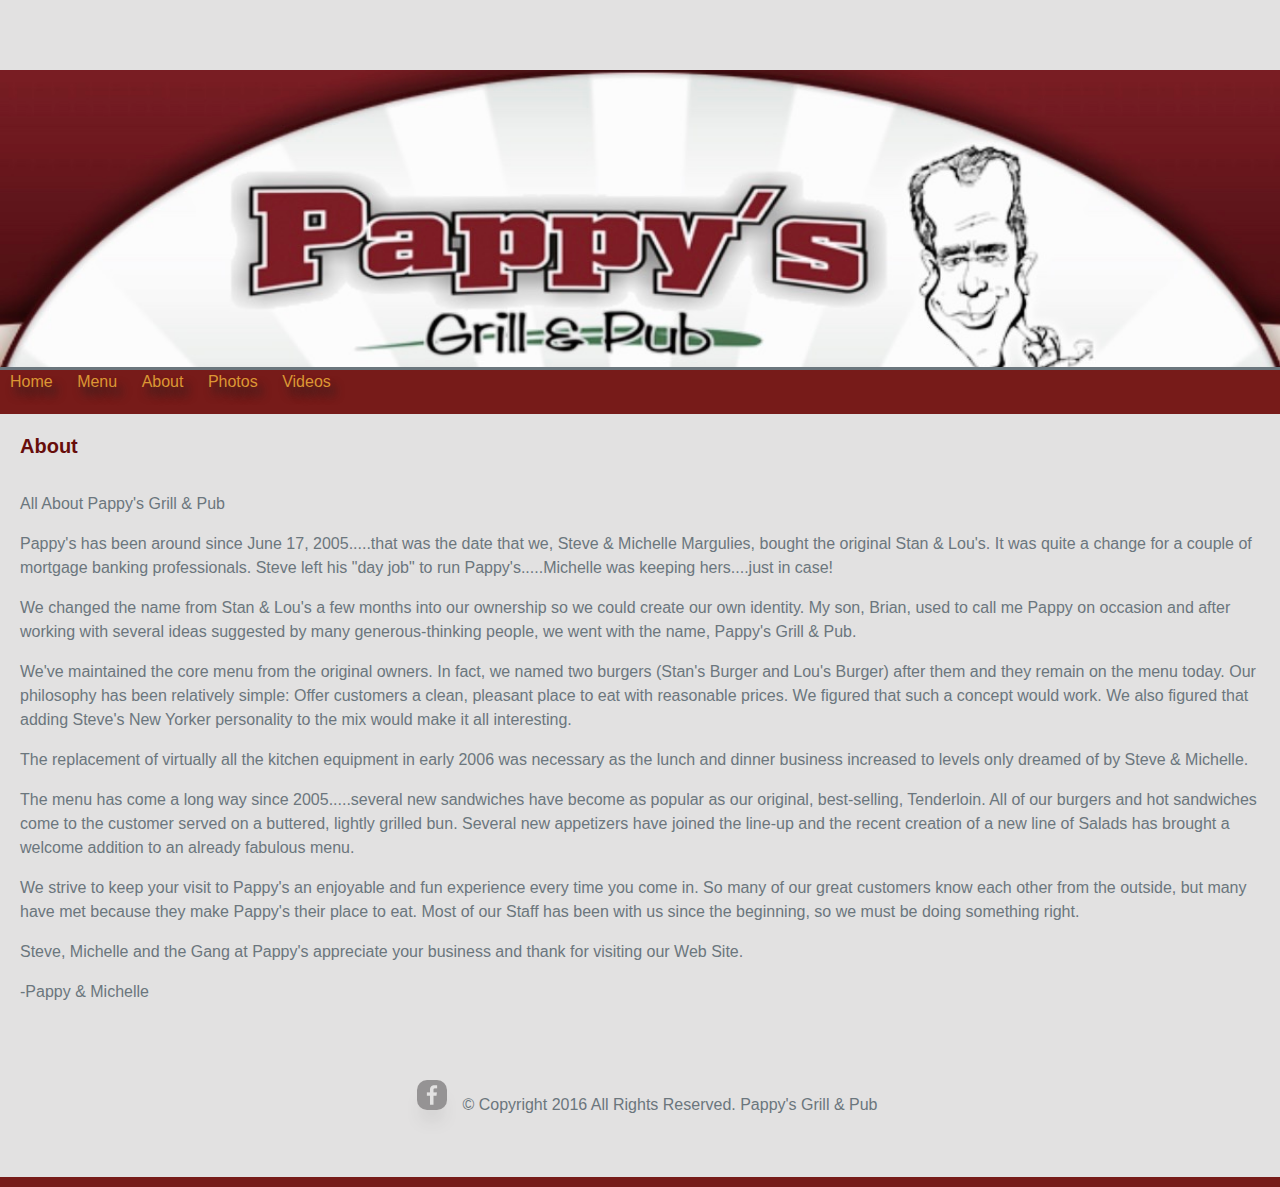
<file: about.html>
<!DOCTYPE html>

<html>
	<head>
	<link href="https://fonts.googleapis.com/css?family=Open+Sans" rel="stylesheet">
		<link rel="stylesheet" href="https://maxcdn.bootstrapcdn.com/bootstrap/4.0.0-alpha.5/css/bootstrap.min.css" integrity="sha384-AysaV+vQoT3kOAXZkl02PThvDr8HYKPZhNT5h/CXfBThSRXQ6jW5DO2ekP5ViFdi" crossorigin="anonymous">
		<title>Pappy's Grill and Bar</title>
		<link rel="stylesheet" href="css/main.css">
		<link rel="stylesheet" href="css/responsive.css">
	</head>
	<body class="body-index">
		<header id="top" class="main-header">
			<!--<span class="title">St. Joseph, Mo.</span>
				<h1>Pappy's Grill &amp Pub</h1> -->
			
		</header>
					<div class="nav-links navbar navbar-default navbar-fixed-top">
						<nav>
							<a 	href="index.html">Home</a>
							<a  href="menu.html">Menu</a>
							<a  href="about.html">About</a>
							<a  href="photos.html">Photos</a>
							<a  href="videos.html">Videos</a>
						</nav>
					</div>
		<div class="about">
		<h3>About</h3>
			<div>All About Pappy's Grill &amp; Pub</div>
				<p>Pappy's has been around since June 17, 2005.....that was the date that we, Steve &amp; Michelle Margulies, bought the original Stan &amp; Lou's.  It was quite a change for a couple of mortgage banking professionals. Steve left his "day job" to run Pappy's.....Michelle was keeping hers....just in case!</p>
				<p>We changed the name from Stan &amp; Lou's a few months into our ownership so we could create our own identity.  My son, Brian, used to call me Pappy on occasion and after working with several ideas suggested by many generous-thinking people, we went with the name, Pappy's Grill &amp; Pub.</p>
				<p>We've maintained the core menu from the original owners.  In fact, we named two burgers (Stan's Burger and Lou's Burger) after them and they remain on the menu today.  Our philosophy has been relatively simple:  Offer customers a clean, pleasant place to eat with reasonable prices.  We figured that such a concept would work.  We also figured that adding Steve's New Yorker personality to the mix would make it all interesting.</p>
				<p>The replacement of virtually all the kitchen equipment in early 2006 was necessary as the lunch and dinner business increased to levels only dreamed of by Steve &amp; Michelle.</p>
				<p>The menu has come a long way since 2005.....several new sandwiches have become as popular as our original, best-selling, Tenderloin.   All of our burgers and hot sandwiches come to the customer served on a buttered, lightly grilled bun.  Several new appetizers have joined the line-up and the recent creation of a new line of Salads has brought a welcome addition to an already fabulous menu.</p>
				<p>We strive to keep your visit to Pappy's an enjoyable and fun experience every time you come in.  So many of our great customers know each other from the outside, but many have met because they make Pappy's their place to eat. Most of our Staff has been with us since the beginning, so we must be doing something right.</p>
				<p>Steve, Michelle and the Gang at Pappy's appreciate your business and thank for visiting our Web Site.</p>
				<p>-Pappy &amp; Michelle</p>
		</div>
	</body>
	<footer class="main-footer">
		<div id="footer-info"><a href="http://facebook.com//Pappy's Grill & Pub"><img src="images/facebook-wrap.png" alt="facebook logo" class="social-icon"></a>© Copyright 2016 All Rights Reserved. Pappy's Grill &amp; Pub</div>
	</footer>
</html>
</file>
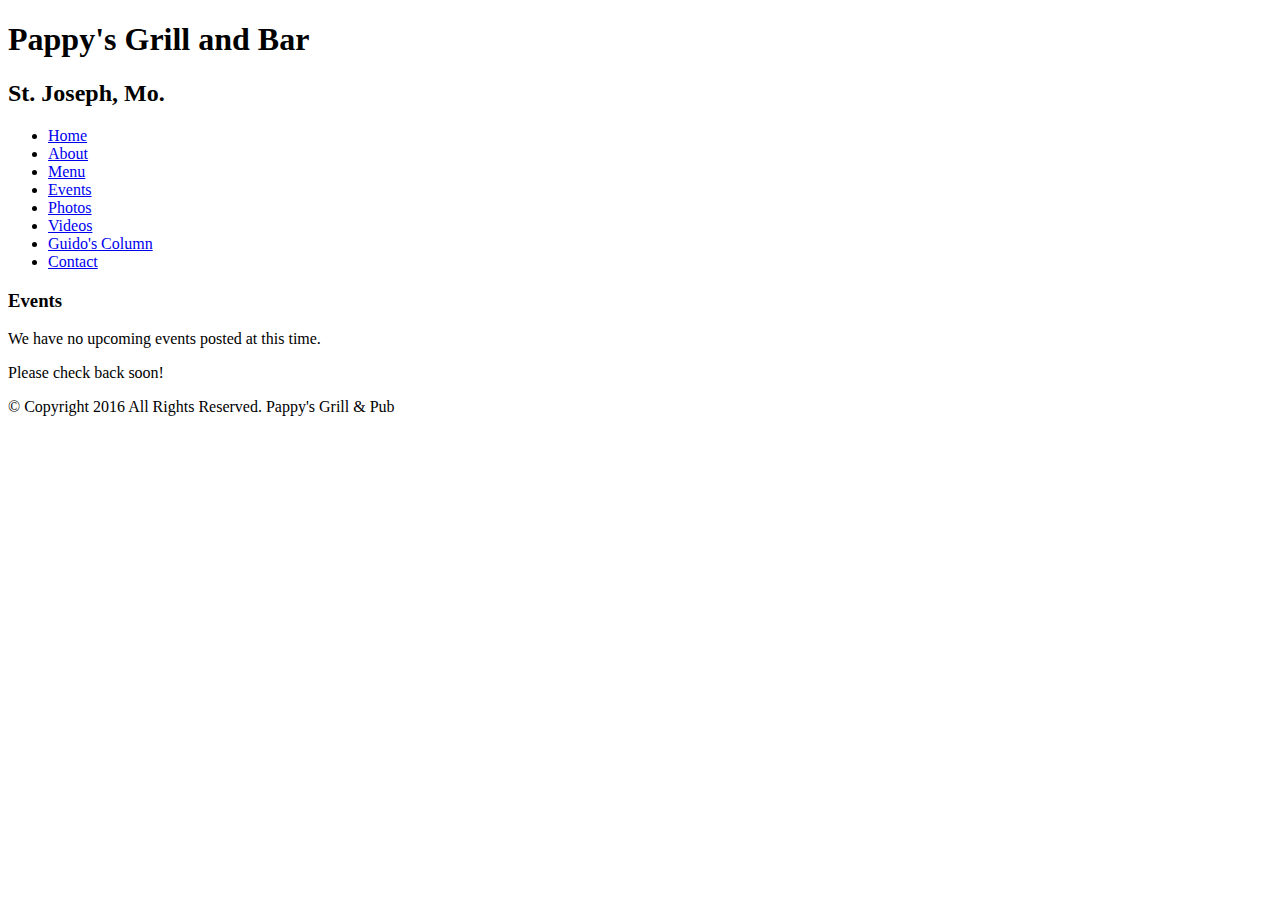
<file: events.html>
<!DOCTYPE html>

<html>
	<head>
		<title>Pappy's Grill and Bar</title>
	</head>
	<body>
		<header>
				<h1>Pappy's Grill and Bar</h1>
				<h2>St. Joseph, Mo.</h2>
			<nav>
				<ul>
					<li><a href="index.html">Home</a></li>
					<li><a href="about.html">About</a></li>
					<li><a href="menu.html">Menu</a></li>
					<li><a href="events.html">Events</a></li>
					<li><a href="photos.html">Photos</a></li>
					<li><a href="videos.html">Videos</a></li>
					<li><a href="guidoscolumn.html">Guido's Column</a></li>
					<li><a href="contact.html">Contact</a></li>
				</ul>
				</nav>
		</header>
		<h3>Events</h3>
		<div>We have no upcoming events posted at this time.</div>
		<p>Please check back soon!</p>
	</body>
	<footer>
		<div id="footer-info">© Copyright 2016 All Rights Reserved. Pappy's Grill &amp; Pub</div>
	</footer>
</html>
</file>
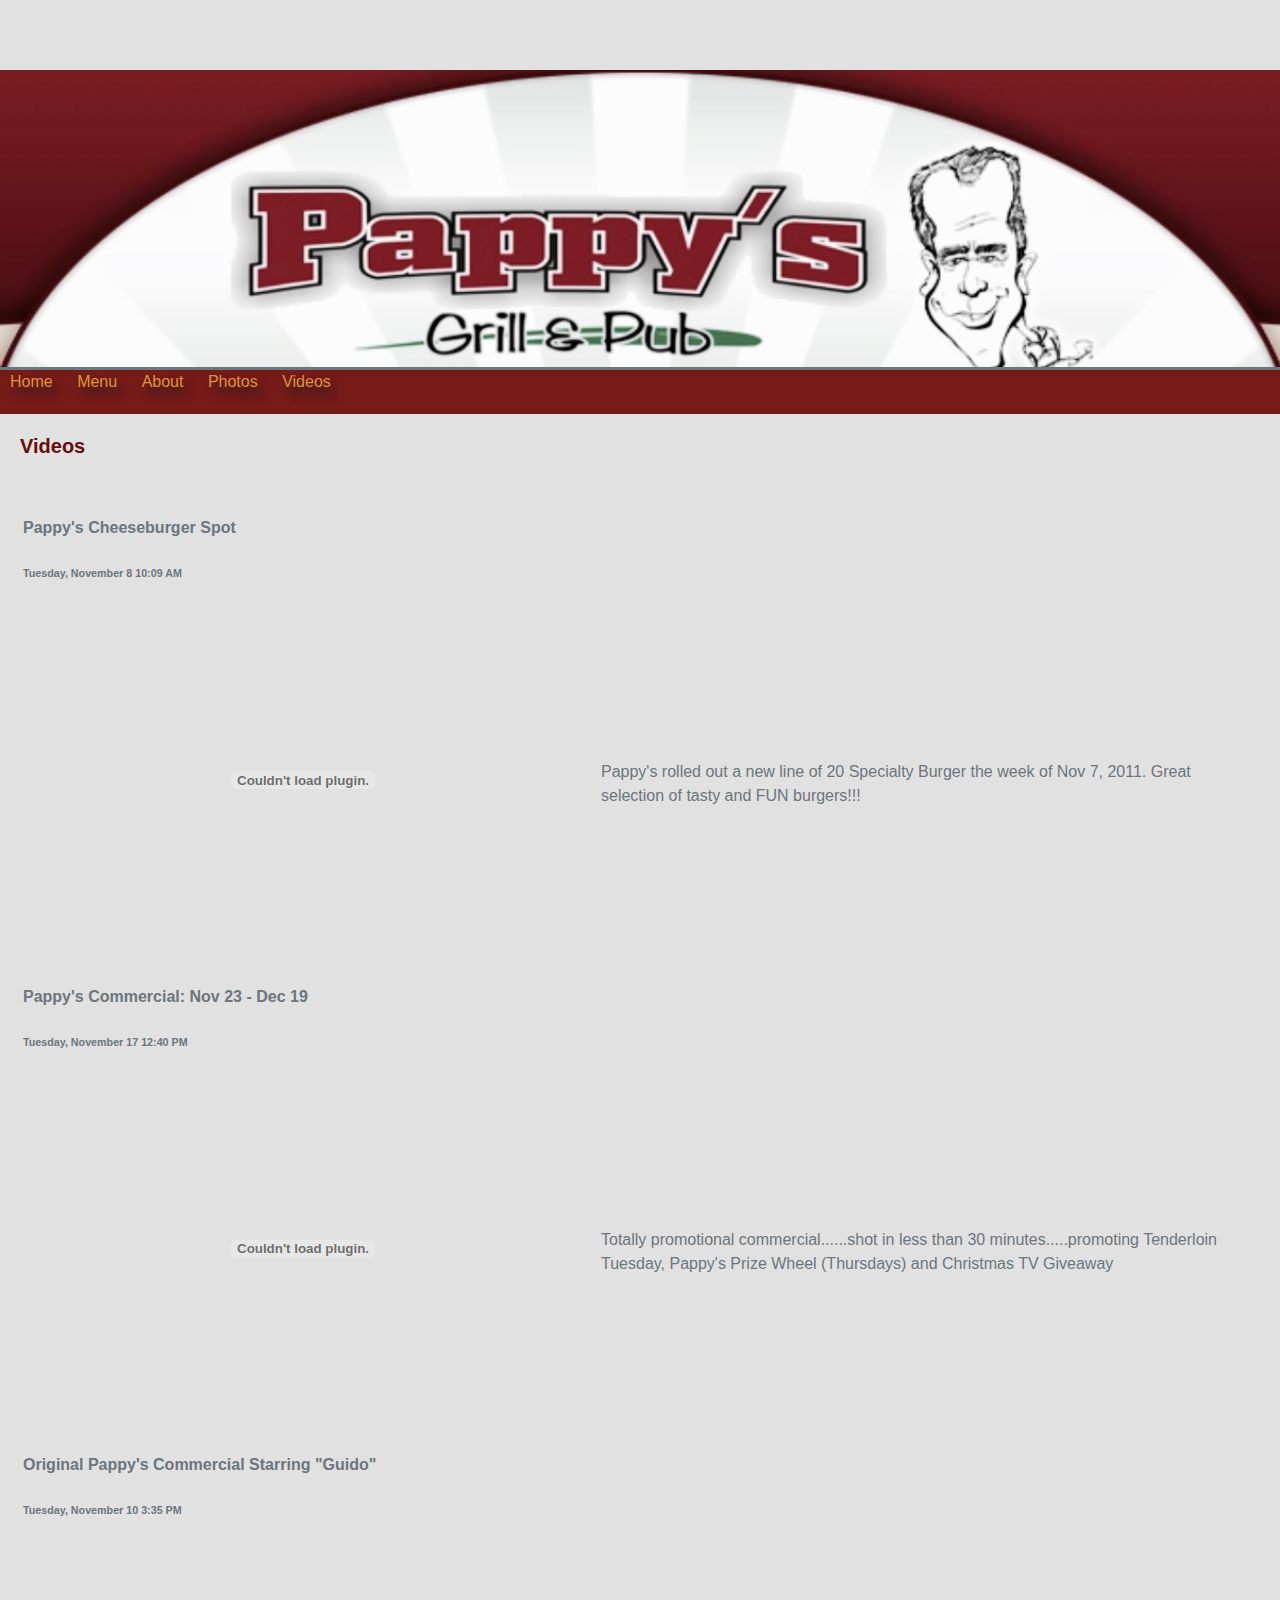
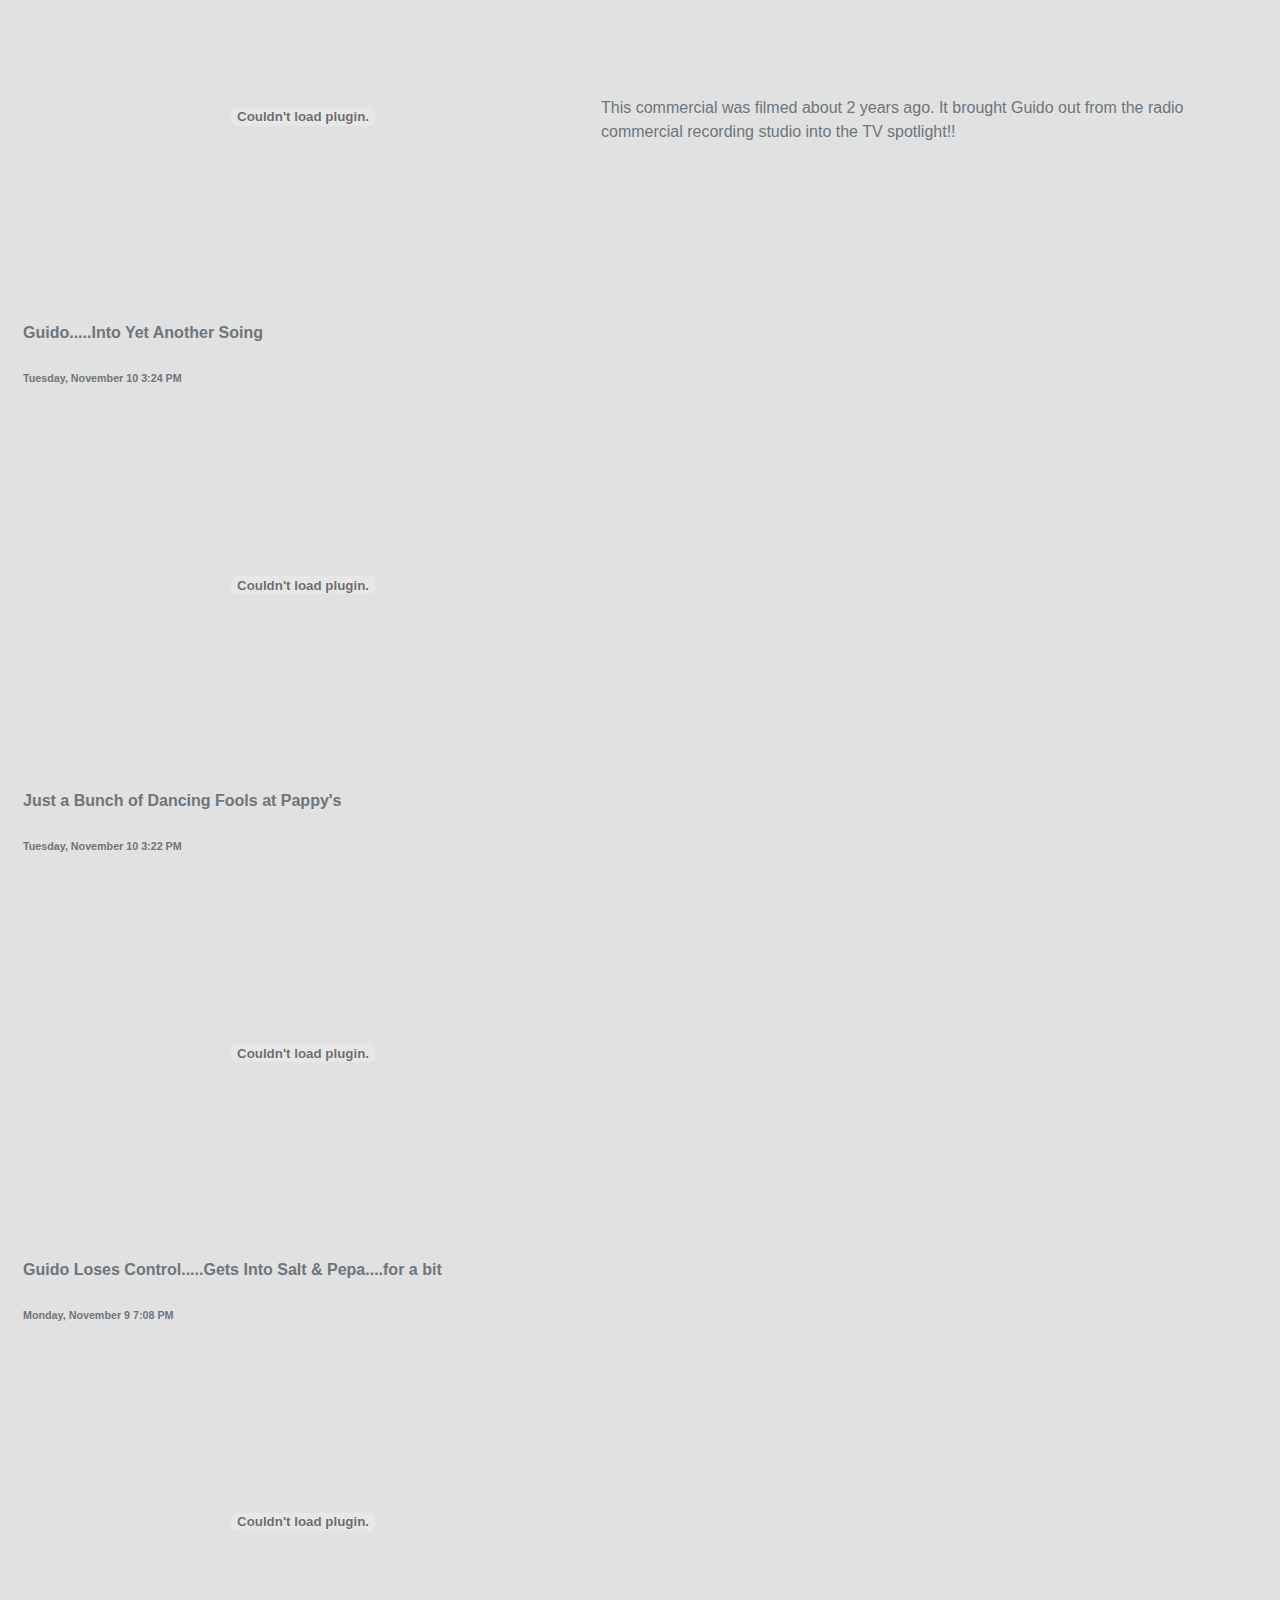
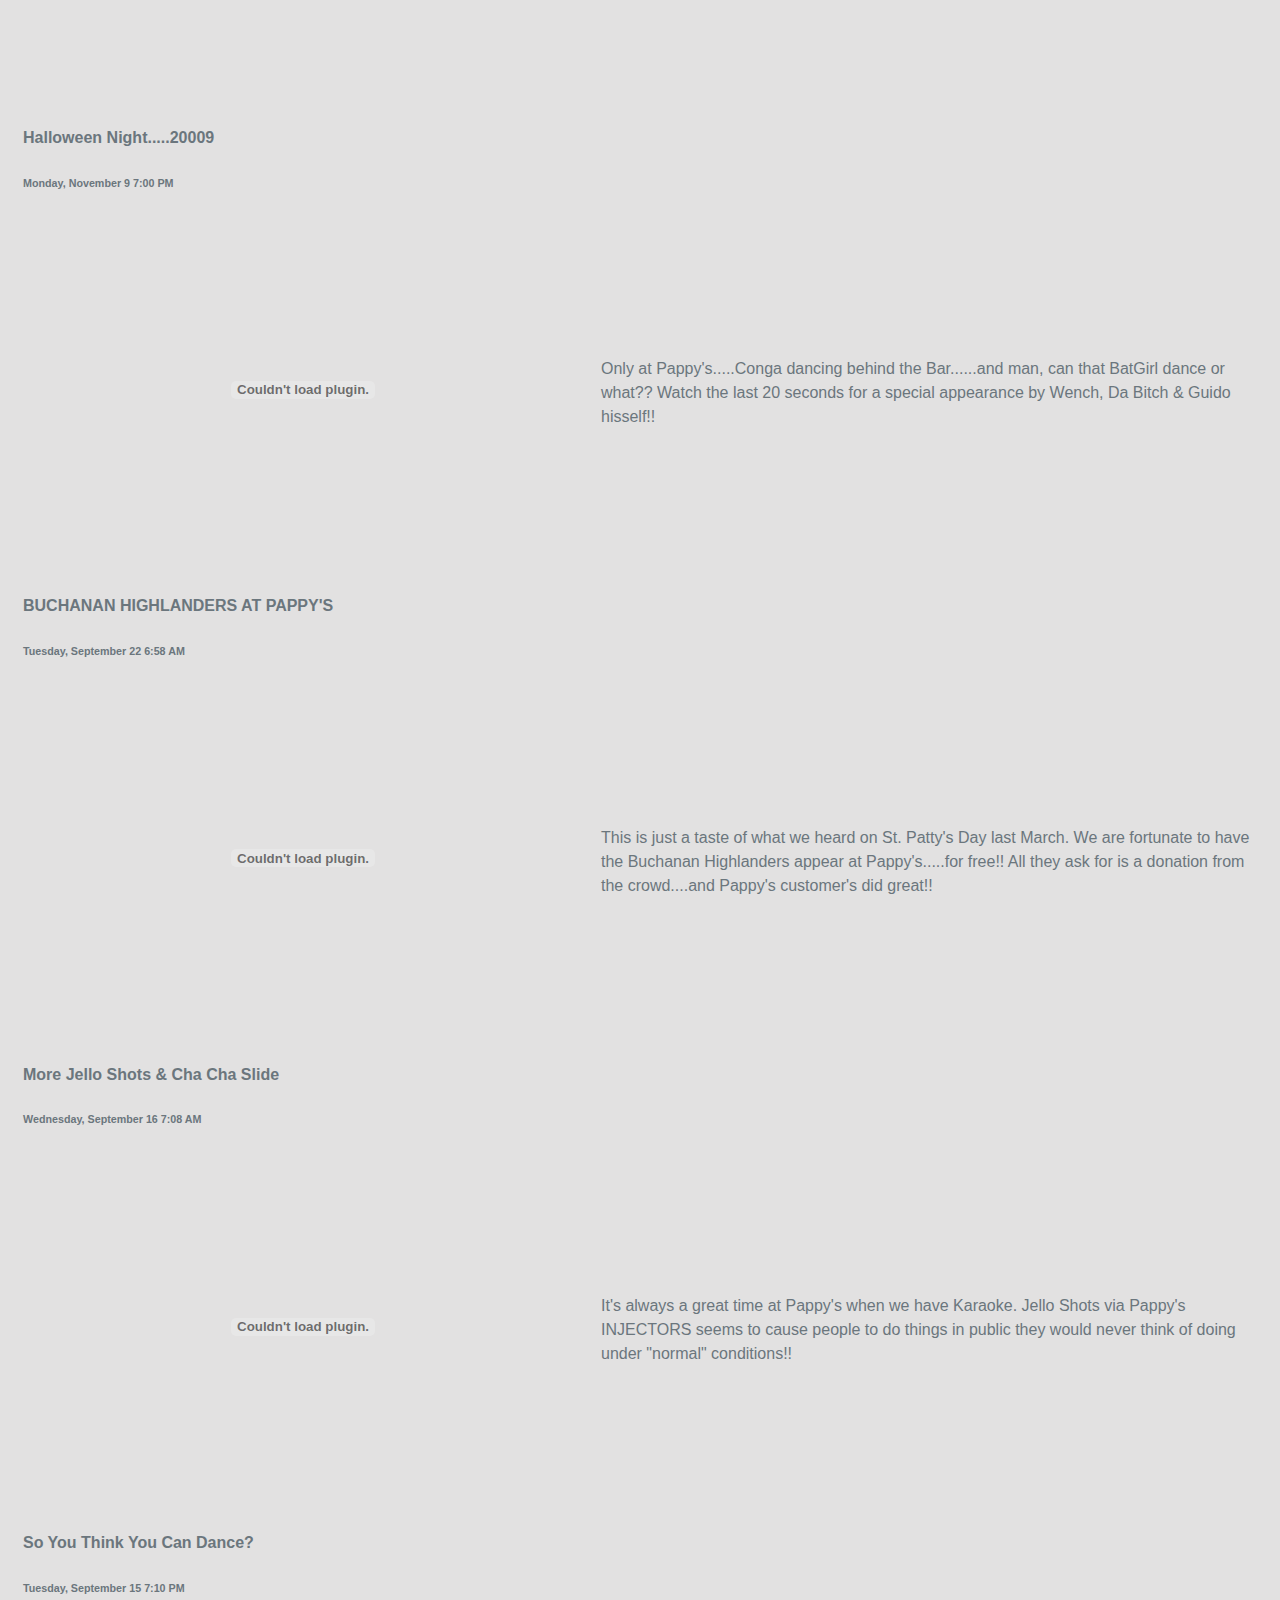
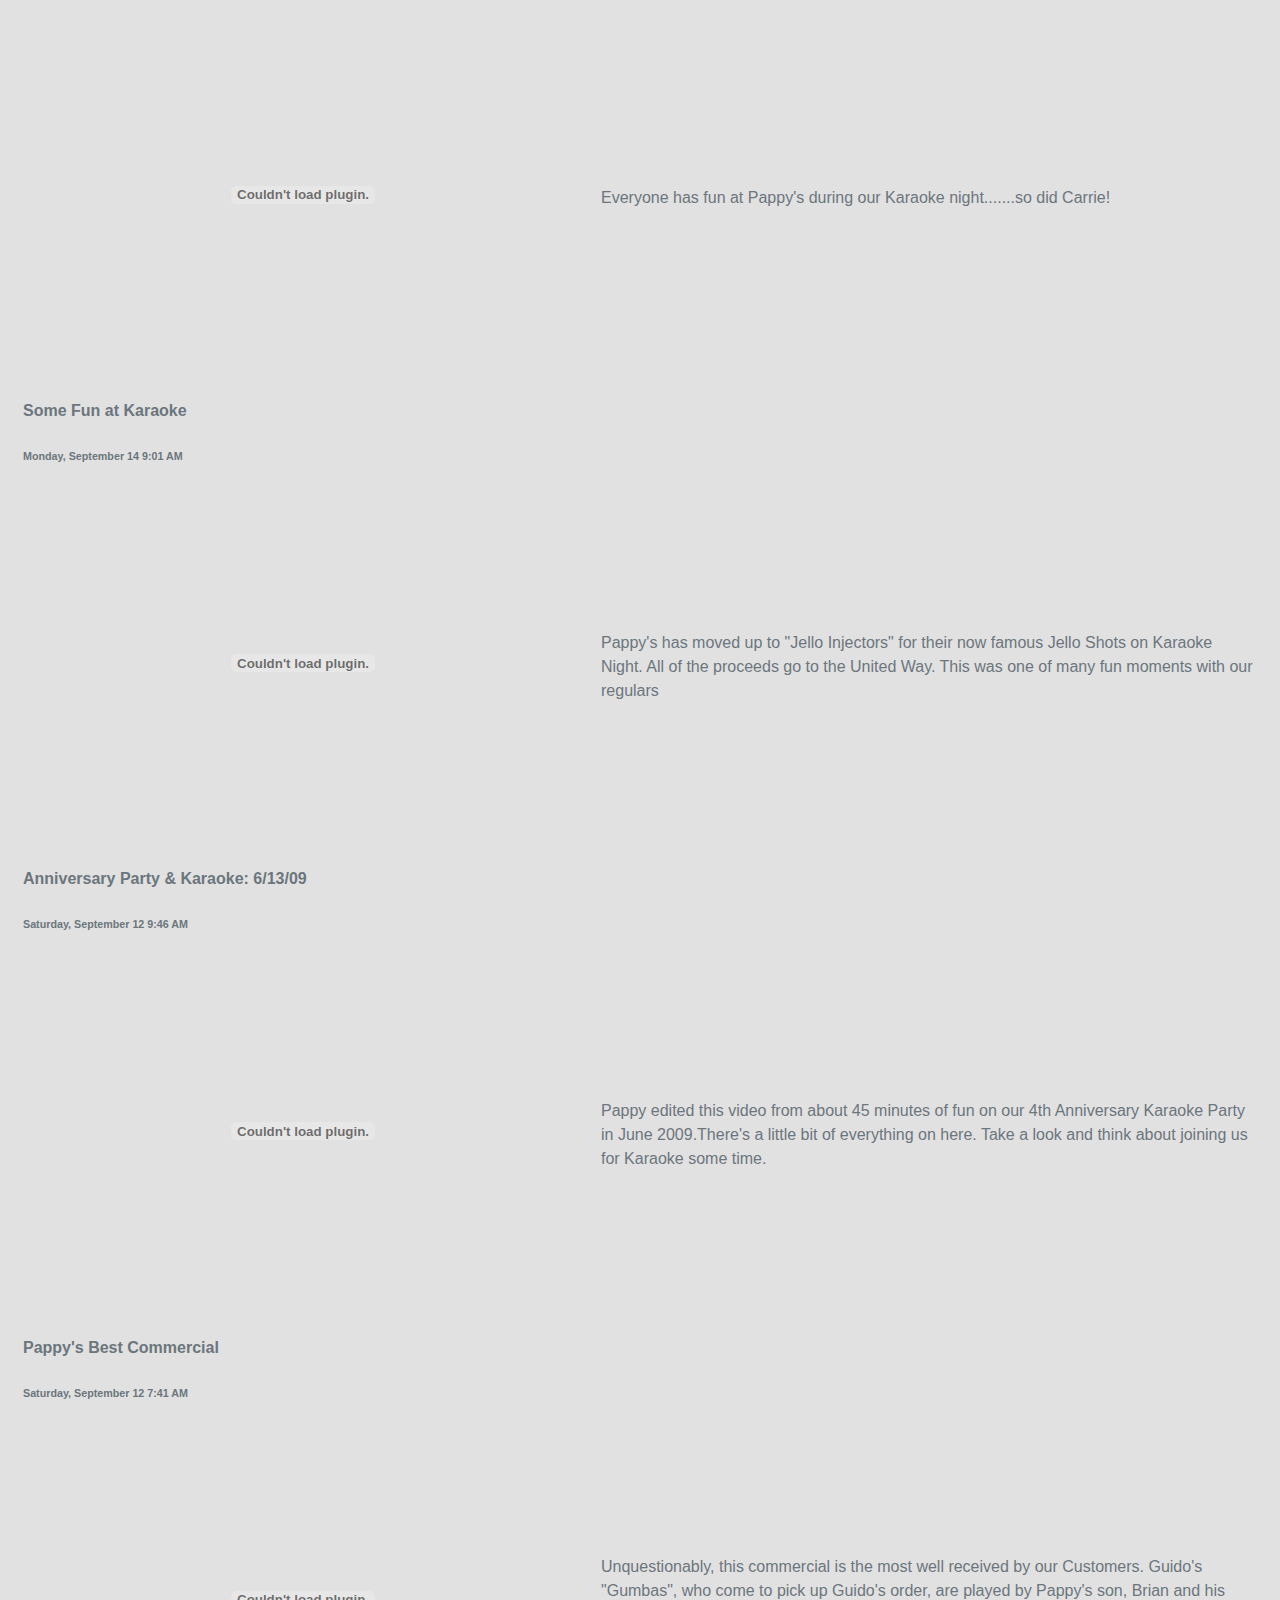
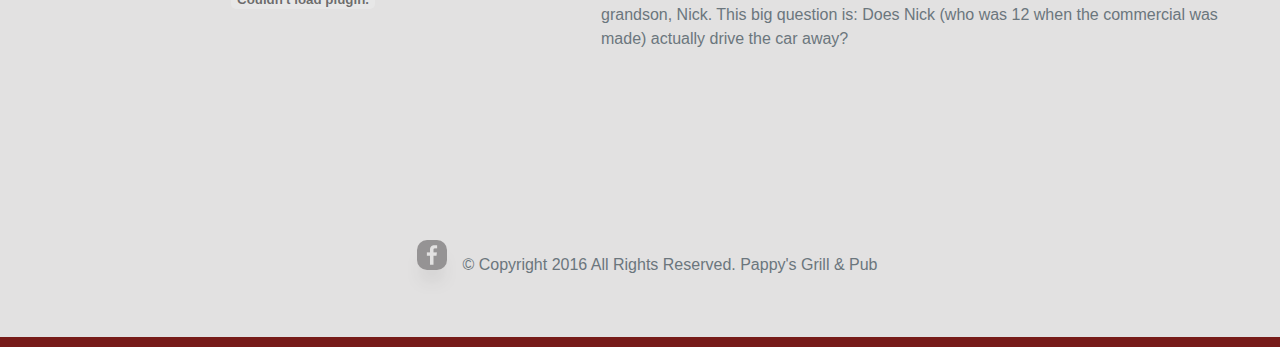
<file: videos.html>
<!DOCTYPE html>

<html>
	<head>
		<link href="https://fonts.googleapis.com/css?family=Open+Sans" rel="stylesheet">
		<link rel="stylesheet" href="https://maxcdn.bootstrapcdn.com/bootstrap/4.0.0-alpha.5/css/bootstrap.min.css" integrity="sha384-AysaV+vQoT3kOAXZkl02PThvDr8HYKPZhNT5h/CXfBThSRXQ6jW5DO2ekP5ViFdi" crossorigin="anonymous">
		<title>Pappy's Grill and Bar</title>
		<link rel="stylesheet" href="css/main.css">
		<link rel="stylesheet" href="css/responsive.css">
	</head>
	<body class="body-index">
		<header id="top" class="main-header">
			<!--<span class="title">St. Joseph, Mo.</span>
				<h1>Pappy's Grill &amp Pub</h1> -->
			
		</header>
					<div class="nav-links navbar navbar-default navbar-fixed-top">
						<nav>
							<a 	href="index.html">Home</a>
							<a  href="menu.html">Menu</a>
							<a  href="about.html">About</a>
							<a  href="photos.html">Photos</a>
							<a  href="videos.html">Videos</a>
						</nav>
					</div>

				<h3 class="video-wrap">Videos</h3>
			<div class="video-wrap">
		       <table>
					<tbody>
						<tr>
							<td colspan="2">
								<h4>Pappy's Cheeseburger Spot</h4>
								<h6>Tuesday, November 8 10:09 AM</h6>
							</td>
						</tr>
						<tr>
							<td>
								<object width="560" height="340">
									<param name="movie" value="http://www.youtube.com/v/74G19s5EHxM&amp;hl=en&amp;fs=1&amp;"><param name="allowFullScreen" value="true">
									<param name="allowscriptaccess" value="always">
									<embed src="http://www.youtube.com/v/74G19s5EHxM&amp;hl=en&amp;fs=1&amp;" type="application/x-shockwave-flash" allowscriptaccess="always" allowfullscreen="true" width="560" height="340">
								</object>
							</td>
							<td class="video-desc">Pappy's rolled out a new line of 20 Specialty Burger the week of Nov 7, 2011.  Great selection of tasty and FUN burgers!!!
							</td>
						</tr>
					</tbody>
				</table>
			</div>
			<div class="video-wrap">
				<table>
					<tbody>
						<tr>
							<td colspan="2">
								<h4>Pappy's Commercial: Nov 23 - Dec 19</h4>
								<h6>Tuesday, November 17 12:40 PM</h6>
							</td>
						</tr>
						<tr>
							<td>
								<object width="560" height="340">
									<param name="movie" value="http://www.youtube.com/v/9iipU4MH_zs&amp;hl=en&amp;fs=1&amp;"><param name="allowFullScreen" value="true">
									<param name="allowscriptaccess" value="always">
									<embed src="http://www.youtube.com/v/9iipU4MH_zs&amp;hl=en&amp;fs=1&amp;" type="application/x-shockwave-flash" allowscriptaccess="always" allowfullscreen="true" width="560" height="340">
								</object>
							</td>
							<td class="video-desc">Totally promotional commercial......shot in less than 30 minutes.....promoting Tenderloin Tuesday, Pappy's Prize Wheel (Thursdays) and Christmas TV Giveaway
							</td>
						</tr>
					</tbody>
				</table>
			</div>
			<div class="video-wrap">
				<table>
					<tbody>
						<tr>
							<td colspan="2">
								<h4>Original Pappy's Commercial Starring "Guido"</h4>
								<h6>Tuesday, November 10 3:35 PM</h6>
							</td>
						</tr>
						<tr>
							<td>
								<object width="560" height="340">
									<param name="movie" value="http://www.youtube.com/v/bi9s1zDzyb8&amp;hl=en&amp;fs=1&amp;">
									<param name="allowFullScreen" value="true">
									<param name="allowscriptaccess" value="always">
									<embed src="http://www.youtube.com/v/bi9s1zDzyb8&amp;hl=en&amp;fs=1&amp;" type="application/x-shockwave-flash" allowscriptaccess="always" allowfullscreen="true" width="560" height="340">
								</object>
							</td>
							<td class="video-desc">This commercial was filmed about 2 years ago. It brought Guido out from the radio commercial recording studio into the TV spotlight!!
							</td>
						</tr>
					</tbody>
				</table>
			</div>
			<div class="video-wrap">
				<table>
					<tbody>
						<tr>
							<td colspan="2">
								<h4>Guido.....Into Yet Another Soing</h4>
								<h6>Tuesday, November 10 3:24 PM</h6>
							</td>
						</tr>
						<tr>
							<td>
								<object width="560" height="340">
									<param name="movie" value="http://www.youtube.com/v/n5g65kZDZPg&amp;hl=en&amp;fs=1&amp;">
									<param name="allowFullScreen" value="true">
									<param name="allowscriptaccess" value="always">
									<embed src="http://www.youtube.com/v/n5g65kZDZPg&amp;hl=en&amp;fs=1&amp;" type="application/x-shockwave-flash" allowscriptaccess="always" allowfullscreen="true" width="560" height="340">
								</object>
							</td>
							<td class="video-desc"></td>
						</tr>
					</tbody>
				</table>
			</div>
			<div class="video-wrap">
				<table>
					<tbody>
						<tr>
							<td colspan="2">
								<h4>Just a Bunch of Dancing Fools at Pappy's</h4>
								<h6>Tuesday, November 10 3:22 PM</h6>
							</td>
						</tr>
						<tr>
							<td>
								<object width="560" height="340">
									<param name="movie" value="http://www.youtube.com/v/NcfyRouT7L4&amp;hl=en&amp;fs=1&amp;">
									<param name="allowFullScreen" value="true">
									<param name="allowscriptaccess" value="always">
									<embed src="http://www.youtube.com/v/NcfyRouT7L4&amp;hl=en&amp;fs=1&amp;" type="application/x-shockwave-flash" allowscriptaccess="always" allowfullscreen="true" width="560" height="340">
								</object>
							</td>
							<td class="video-desc"></td>
						</tr>
					</tbody>
				</table>
			</div>
			<div class="video-wrap">
				<table>
					<tbody>
						<tr>
							<td colspan="2">
								<h4>Guido Loses Control.....Gets Into Salt &amp; Pepa....for a bit</h4>
								<h6>Monday, November 9 7:08 PM</h6>
							</td>
						</tr>
						<tr>
							<td>
								 <object width="560" height="340">
									 <param name="movie" value="http://www.youtube.com/v/dgXnPbQH2Ns&amp;hl=en&amp;fs=1&amp;">
									 <param name="allowFullScreen" value="true">
									 <param name="allowscriptaccess" value="always">
									 <embed src="http://www.youtube.com/v/dgXnPbQH2Ns&amp;hl=en&amp;fs=1&amp;" type="application/x-shockwave-flash" allowscriptaccess="always" allowfullscreen="true" width="560" height="340">
								 </object>
							</td>
							<td class="video-desc">
							</td>
						</tr>
					</tbody>
				</table>
			</div>
			<div class="video-wrap">
				<table>
					<tbody>
						<tr>
							<td colspan="2">
								<h4>Halloween Night.....20009</h4>
								<h6>Monday, November 9 7:00 PM</h6>
							</td>
						</tr>
						<tr>
							<td>
								 <object width="560" height="340">
									 <param name="movie" value="http://www.youtube.com/v/DB4UvVTEkok&amp;hl=en&amp;fs=1&amp;">
									 <param name="allowFullScreen" value="true">
									 <param name="allowscriptaccess" value="always">
									 <embed src="http://www.youtube.com/v/DB4UvVTEkok&amp;hl=en&amp;fs=1&amp;" type="application/x-shockwave-flash" allowscriptaccess="always" allowfullscreen="true" width="560" height="340">
								 </object>
							</td>
							<td class="video-desc">Only at Pappy's.....Conga dancing behind the Bar......and man, can that BatGirl dance or what?? Watch the last 20 seconds for a special appearance by Wench, Da Bitch &amp; Guido hisself!!
							</td>
						</tr>
					</tbody>
				</table>
			</div>
			<div class="video-wrap">
				<table>
					<tbody>
						<tr>
							<td colspan="2">
								<h4>BUCHANAN HIGHLANDERS AT PAPPY'S</h4>
								<h6>Tuesday, September 22 6:58 AM</h6>
							</td>
						</tr>
						<tr>
							<td>
								<object width="560" height="340">
									<param name="movie" value="http://www.youtube.com/v/JGqq57JKY-4&amp;hl=en&amp;fs=1&amp;">
									<param name="allowFullScreen" value="true">
									<param name="allowscriptaccess" value="always">
									<embed src="http://www.youtube.com/v/JGqq57JKY-4&amp;hl=en&amp;fs=1&amp;" type="application/x-shockwave-flash" allowscriptaccess="always" allowfullscreen="true" width="560" height="340">
								</object>
							</td>
							<td class="video-desc">This is just a taste of what we heard on St. Patty's Day last March. We are fortunate to have the Buchanan Highlanders appear at Pappy's.....for free!! All they ask for is a donation from the crowd....and Pappy's customer's did great!!</td>
						</tr>
					</tbody>
				</table>
			</div>
			<div class="video-wrap">
				<table>
					<tbody>
						<tr>
							<td colspan="2">
								<h4>More Jello Shots &amp; Cha Cha Slide</h4>
								<h6>Wednesday, September 16 7:08 AM</h6>
							</td>
						</tr>
						<tr>
						 	<td>
								<object width="560" height="340">
									<param name="movie" value="http://www.youtube.com/v/SkpVvV_YW_g&amp;hl=en&amp;fs=1&amp;">
									<param name="allowFullScreen" value="true">
									<param name="allowscriptaccess" value="always">
									<embed src="http://www.youtube.com/v/SkpVvV_YW_g&amp;hl=en&amp;fs=1&amp;" type="application/x-shockwave-flash" allowscriptaccess="always" allowfullscreen="true" width="560" height="340">
								</object>
							</td>
							<td class="video-desc">It's always a great time at Pappy's when we have Karaoke.  Jello Shots via Pappy's INJECTORS seems to cause people to do things in public they would never think of doing under "normal" conditions!!
							</td>
						</tr>
					</tbody>
				</table>
			</div>
			<div class="video-wrap">
				<table>
					<tbody>
						<tr>
							<td colspan="2">
								<h4>So You Think You Can Dance?</h4>
								<h6>Tuesday, September 15 7:10 PM</h6>
							</td>
						</tr>
						<tr>
							<td>
								<object width="560" height="340">
									<param name="movie" value="http://www.youtube.com/v/l0gs5BIereY&amp;hl=en&amp;fs=1&amp;">
									<param name="allowFullScreen" value="true">
									<param name="allowscriptaccess" value="always">
									<embed src="http://www.youtube.com/v/l0gs5BIereY&amp;hl=en&amp;fs=1&amp;" type="application/x-shockwave-flash" allowscriptaccess="always" allowfullscreen="true" width="560" height="340">
								</object>
							</td>
							<td class="video-desc">Everyone has fun at Pappy's during our Karaoke night.......so did Carrie!
							</td>
						</tr>
					</tbody>
				</table>
			</div>
			<div class="video-wrap">
				<table>
					<tbody>
						<tr>
							<td colspan="2">
								<h4>Some Fun at Karaoke</h4>
								<h6>Monday, September 14 9:01 AM</h6>
							</td>
						</tr>
						<tr>
							<td>
								<object width="560" height="340">
									<param name="movie" value="http://www.youtube.com/v/M3ti6iyWrBw&amp;hl=en&amp;fs=1&amp;">
									<param name="allowFullScreen" value="true">
									<param name="allowscriptaccess" value="always">
									<embed src="http://www.youtube.com/v/M3ti6iyWrBw&amp;hl=en&amp;fs=1&amp;" type="application/x-shockwave-flash" allowscriptaccess="always" allowfullscreen="true" width="560" height="340">
								</object>
							</td>
							<td class="video-desc">Pappy's has moved up to "Jello Injectors" for their now famous Jello Shots on Karaoke Night.  All of the proceeds go to the United Way. This was one of many fun moments with our  regulars
							</td>
						</tr>
					</tbody>
				</table>
			</div>
			<div class="video-wrap">
				<table>
					<tbody>
						<tr>
							<td colspan="2">
								<h4>Anniversary Party &amp; Karaoke: 6/13/09</h4>
								<h6>Saturday, September 12 9:46 AM</h6>
							</td>
						</tr>
						<tr>
							<td>
								<object width="560" height="340">
									<param name="movie" value="http://www.youtube.com/v/DuuKuOx6-BA&amp;hl=en&amp;fs=1&amp;">
									<param name="allowFullScreen" value="true">
									<param name="allowscriptaccess" value="always">
									<embed src="http://www.youtube.com/v/DuuKuOx6-BA&amp;hl=en&amp;fs=1&amp;" type="application/x-shockwave-flash" allowscriptaccess="always" allowfullscreen="true" width="560" height="340">
								</object>
							</td>
							<td class="video-desc">Pappy edited this video from about 45 minutes of fun on our 4th Anniversary Karaoke Party in June 2009.There's a little bit of everything on here.  Take a look and think about joining us for Karaoke some time.
							</td>
						</tr>
					</tbody>
				</table>
			</div>
			<div class="video-wrap">
				<table>
					<tbody>
						<tr>
							<td colspan="2">
								<h4>Pappy's Best Commercial</h4>	
								<h6>Saturday, September 12 7:41 AM</h6>
							</td>
						</tr>
						<tr>
							<td>
								<object width="560" height="340">
									<param name="movie" value="http://www.youtube.com/v/YNnD42IMymM&amp;hl=en&amp;fs=1&amp;">
									<param name="allowFullScreen" value="true">
									<param name="allowscriptaccess" value="always">
									<embed src="http://www.youtube.com/v/YNnD42IMymM&amp;hl=en&amp;fs=1&amp;" type="application/x-shockwave-flash" allowscriptaccess="always" allowfullscreen="true" width="560" height="340">
								</object>
							</td>
							<td class="video-desc">Unquestionably, this commercial is the most well received by our Customers. Guido's "Gumbas", who come to pick up Guido's order, are played by Pappy's son, Brian and his grandson, Nick. This big question is: Does Nick (who was 12 when the commercial was made) actually drive the car away? 
							</td>
						</tr>
					</tbody>
				</table>
			</div>
		    
		

	</body>
	<footer class="main-footer">
		<div id="footer-info"><a href="http://facebook.com//Pappy's Grill & Pub"><img src="images/facebook-wrap.png" alt="facebook logo" class="social-icon"></a>© Copyright 2016 All Rights Reserved. Pappy's Grill &amp; Pub</div>
	</footer>
</html>
</file>
<file: css/main.css>
/* Web Fonts -------------------- */
@font-face {
  font-family: 'abolition regular';
    src: url('../fonts/abolition-regular-webfont.eot');
  	src: url('../fonts/abolition-regular-webfont.eot?#iefix') format('embedded-opentype'),
       url('../fonts/abolition-regular-webfont.woff') format('woff'),
       url('../fonts/abolition-regular-webfont.ttf') format('truetype');
}

/* Base Styles -------------------- */
* {
  box-sizing: border-box;
}
body {
  background-color: #e2e1e1;
  color: #6b767d;
  margin: 0;
  font: 1em/1.5 "Helvetica Neue", Helvetica, Arial, sans-serif;
}
h1,
h2 {
  font-family: 'abolition regular', Helvetica, Arial, sans-serif;
}
/*
h1 {  
  font-size: 5.625rem; /* 90px/16px
  color: rgba(255, 255, 255, 1);
  text-transform: uppercase;
  font-weight: normal;
  line-height: 1.3;
  text-shadow: 0 1px 1px rgba(0,0,0, .8);
  margin: 12px 0 0;
}
*/
h2 {
  color: black;
  font-size: 3.3125em; /* 53px/16px*/ 
  font-weight: normal;
  line-height: 1.1;
  margin: 0 0 .5em; /* 0 0 26px*/ 
  text-shadow: 3px 6px 8px black;
}
h3 {
  font-size: 1.25em; /* 20px/16px  */
  color: #670d0b;
  line-height: 1.2;
  margin-bottom: 1.7em; /* 34px */
}
img {
  max-width: 100%;
  margin-bottom: 20px;
  border-radius: 10px;
  box-shadow:  0 15px 20px -12px rgba(0, 0, 0, .8);
}
nav {
  margin-bottom: 10px;
  padding-bottom: 20px;
  text-shadow: 5px 8px 10px #222;
}

/* Pseudo-classes ------------------ */
a {
  color: #dc9734;
  text-decoration: none;
  padding: 10px;
}
a:hover {
  color: #b9110d;
}

a:active {
  color: blue;
}

/* Nav ------------------- */
.nav-links {
    border: none;
}

/* Header ---------------- */

.content .h1-title h1 {
  margin: 20px 0;
  color: #000;
  font-size: 36px;
}

.content-inner img {
  width: 100%;
}

.content-inner h2 {
    font-size: 3.3125em;
    font-weight: 800;
    line-height: 1.1;
    margin: 0 0 .5em;
    text-shadow: none;
    margin-top: 33px;
    color: #000;
}


/* Menu page ------------------ */
.menu embed {
  width: 100%;
}


/* Main Styles --------------------- */
.body-index {
  margin-top: 70px;
}
.main-header {
  padding-top: 100px;
  padding-left: 30px;
  height: 300px;
  background:  url('../images/pappys-banner2.jpg') no-repeat center;
  background-size: cover;
  border-bottom-style: solid;
}

.nav-links {
  background-color: #771b19;
}

.intro {
  padding-top: 25px;
}

.float-r,
.intro {
  font-size: 1.25em; /* 20px/16px */
  line-height: 1.6;  
}

.primary-content,
.main-header,
.main-footer {
  text-align: center;
}

.primary-content {
	padding-top: 25px;
  padding-bottom: 95px;
}

.secondary-content {
	padding-top: 80px;
	padding-bottom: 70px;
  border-bottom: 2px solid #dfe2e6;
}


.main-footer {
  padding-top: 60px;
  padding-bottom: 60px;
  border-bottom: 10px solid #771b19;
}

.t-border {
  border-top: 2px solid #4b5154;
}

/* Layout Styles ------------------ */

 
.secondary-content {
  width: 75%;
  padding-left: 50px;
  padding-right: 50px;
  margin: auto;
  max-width: 960px;
}

.intro,
.float-r {
  text-align: center;
  margin-left: 15px;
  margin-right: 15px;
}

/
.primary-content {
  color: white;
  text-align: left;
  padding: 18% 24%;
  border-top: 10px solid #ffa949;
  margin: 105px 0 60px;
  background: #434a52 url('../img/#.jpg') no-repeat center;
  background-size: cover;
  box-shadow: 0 15px 20px -12px rgba(0, 0, 0, .8);
  border-radius: 10px;
}

.hours {
  padding-top: 10px;
}

.hours,
.features,
.carryout,
.full-bar,
.sorry {
  text-align: center;
}

.about,
.video-wrap {
  margin-left: 20px;
  margin-right: 20px;
}

.video-desc {
  padding-left: 15px;
}

.about-nav {
  text-align: center;

}

.social-icon {
  width: 30px;
  height: 30px;
  margin: 0 5px;
}

/* Floated Columns ------------------ */

/*
.features {
  width: 46.5%;
}

.features {
  float: left;
}

.resorts {
  float: right;
}
*/
/* Float Clearfix ------------------ */
/*
.group:after {
  content: "";
  display: table;
  clear: both;
}
*/

/* Media Queries -------------------- */

/*
@media (max-width: 960px) {
  body {
    background: royalblue;
  } 
}

@media (max-width: 480px) {
  body {
    background: darkred;
  }
}

@media (min-width: 481px) and (max-width: 700px) {
    body {
        background: seagreen;
    }
  p {
      color: white;
  }
}
*/

@media (max-width: 770px) {

  .primary-content,
  .secondary-content {
    width: 90%;
  }
  .hours-content {
    padding: 10% 12%;
    margin: 50px 0 20px;
  }
}
  
@media (max-width: 769px) {
  .primary-content,
  .secondary-content {
    width: 100%;
    padding: 20px;
    border-top: none;
  }

  .main-header {
    max-height: 380px;
    padding: 50px 25px 0;
  }

  .title {
    font-size: 1.3rem;
    border: none;
  }

  .intro,
  .float-r {
    font-size: 1rem;
  }

  .features {
    float: none;
    width: 100%;
  }
  .main-footer {
    padding: 20px 0;
  }
}
</file>
<file: css/responsive.css>
@media screen and (min-width: 480px) {
  
/***************
Two Column Layout
****************/

#primary {
    width: 50%;
    float: left;
  }
  #secondary {
    width: 40%;
    float: right;
  }
}
</file>
